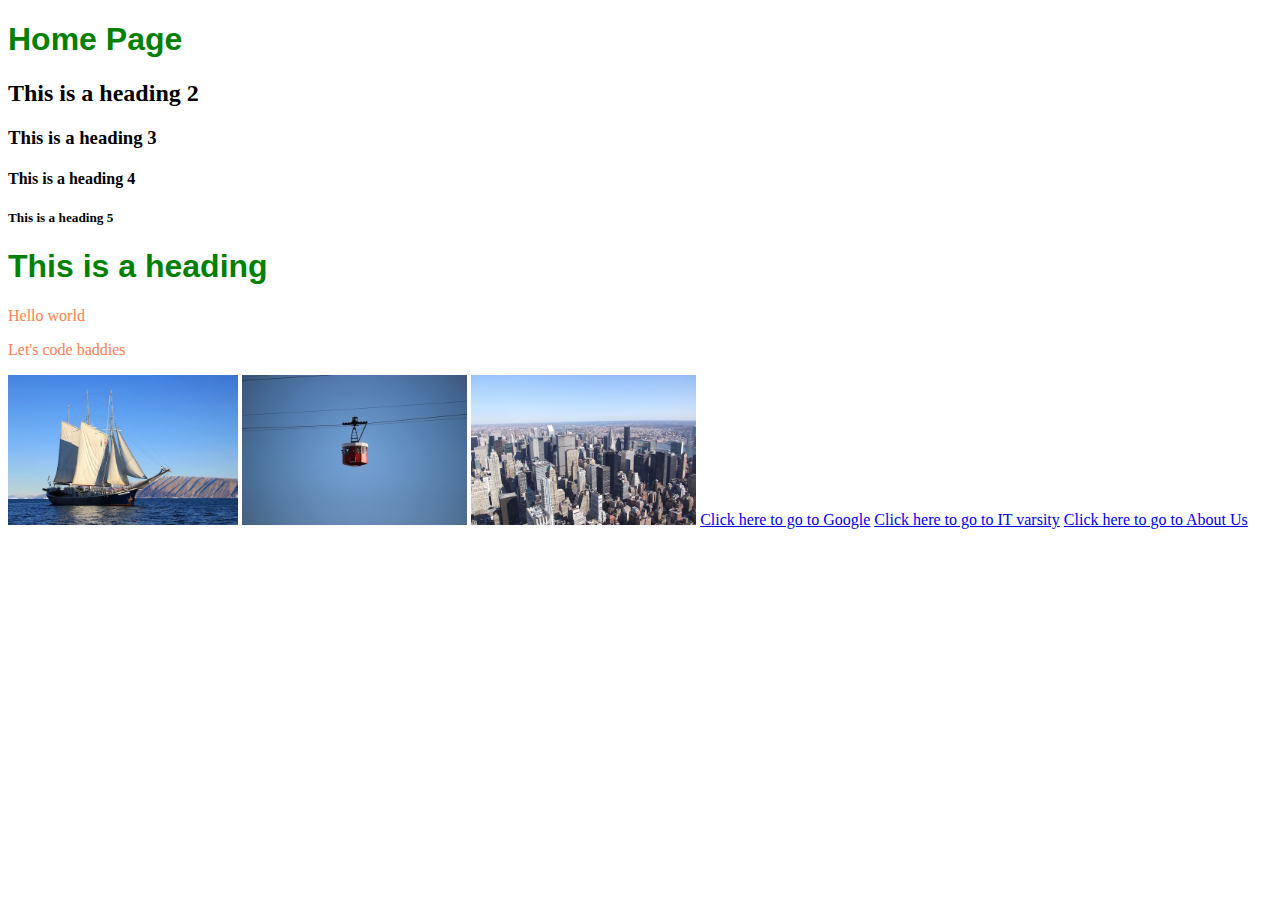
<file: index.html>
<!DOCTYPE html>
<html>

<head>
    <link rel="stylesheet" href="styles.css">
</head>

<body>
    <h1>Home Page</h1>
    <h2>This is a heading 2</h2>
    <h3>This is a heading 3</h3>
    <h4>This is a heading 4</h4>
    <h5>This is a heading 5</h5>
    <h1>This is a heading </h1>
    <p>Hello world</p>
    <p>Let's code baddies</p>
    <a href="bout.html"><img src="images/boat.jpg" height="150" /></a>
    <img src="images/cablecar.jpg" height="150" />
    <img src="images/city.jpg" height="150" />

    <a href="http://www.google.com">Click here to go to Google</a>
    <a href="http://www.itvarsity.org">Click here to go to IT varsity</a>
    <a href="about.html">Click here to go to About Us</a>
</body>

</html>
</file>
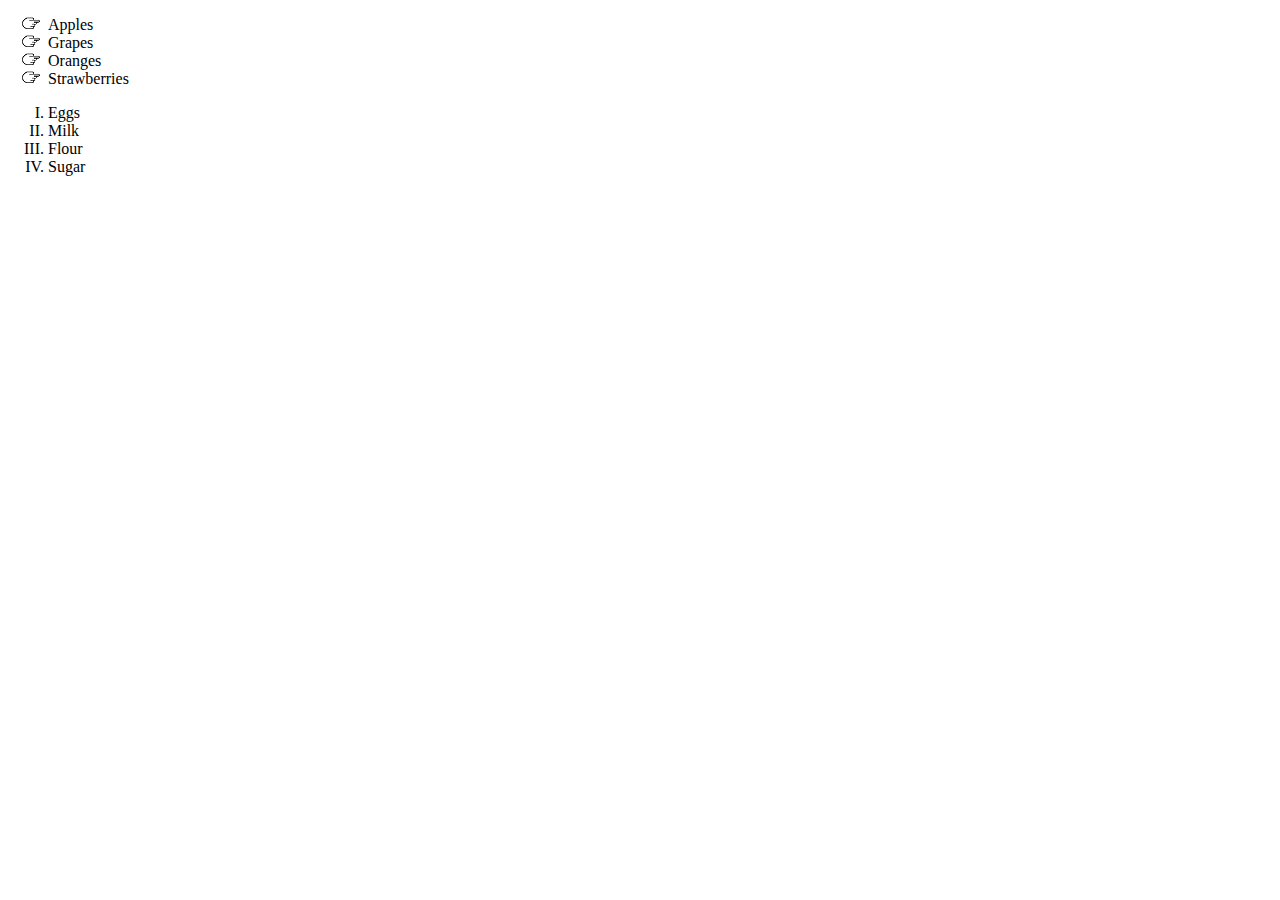
<file: list.html>
<!DOCTYPE html>
<html>

<head>
    <link rel="stylesheet" href="styles.css">
</head>

<body>
    <ul>
        <li>Apples</li>
        <li>Grapes
        <li>Oranges</li>
        <li>Strawberries</li>
    </ul>

    <ol>
        <li>Eggs</li>
        <li>Milk</li>
        <li>Flour</li>
        <li>Sugar</li>

    </ol>
</body>

</html>
</file>
<file: styles.css>
h1 {
   color: green;
   font-family: sans-serif;
}

p {
   color: coral;
   font-family: fantasy;
}

ul {
   list-style-image: url(images/pointer-icon.png);
}

ol {
   list-style-type: upper-roman;
}

#menu-bar a {
   font-family: Helvetica, sans-serif;
   text-decoration: none;
   background-color: aquamarine;
   padding: 5px;
}

#menu-bar a:hover {
   background-color: aqua;
   color: #ffffff;
}
</file>
